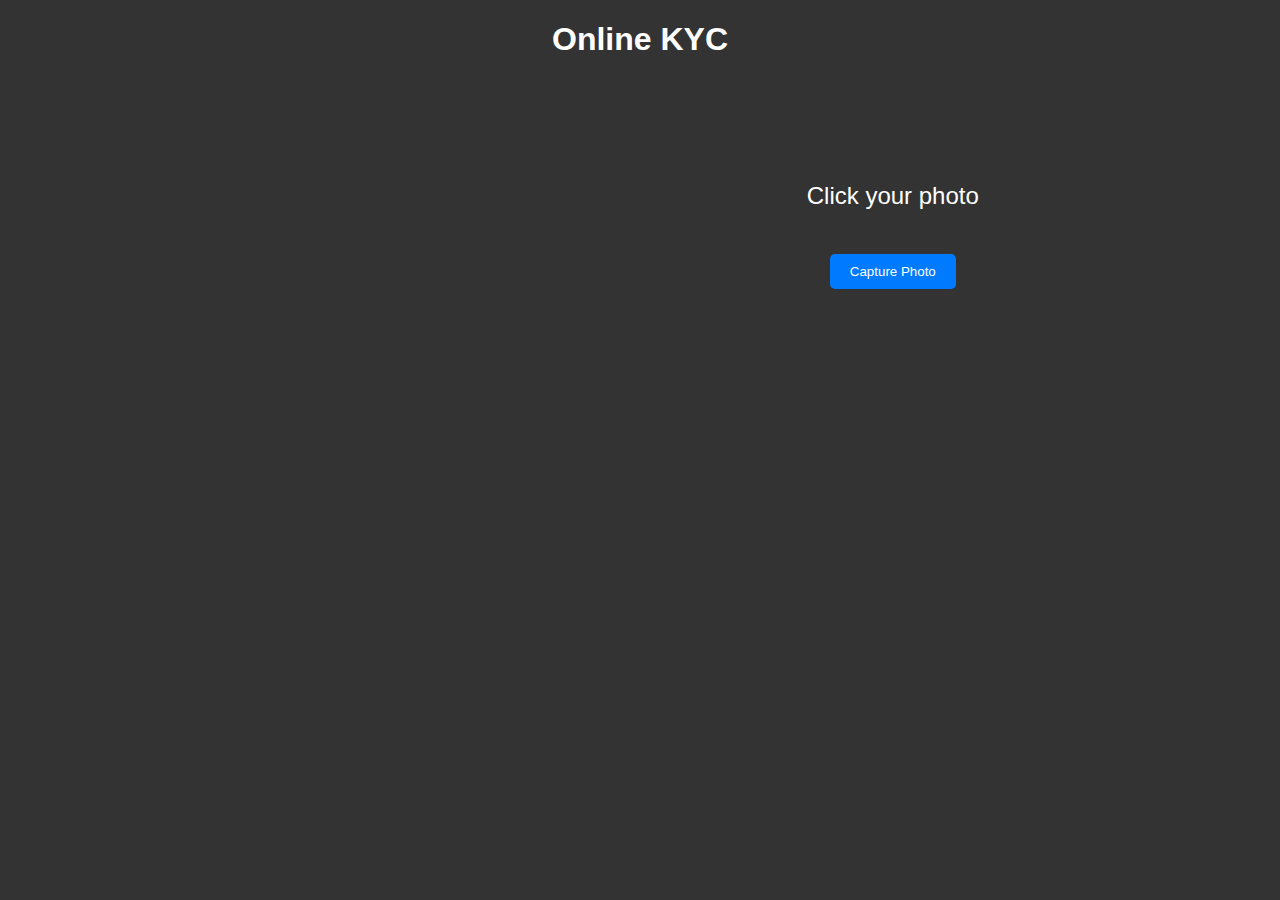
<file: KYC/templates/index.html>
<!DOCTYPE html>
<html lang="en">
<head>
  <meta charset="UTF-8">
  <meta name="viewport" content="width=device-width, initial-scale=1.0">
  <title>Online KYC</title>
  <link rel="stylesheet" href="../static/styles.css">
</head>
<body>
  <div class="container">
    <h1>Online KYC</h1> <!-- Added heading -->
    <div class="content-wrapper">
      <div class="video-wrapper">
        <video id="video" autoplay></video>
        
        <canvas id="canvas" style="display:none;"></canvas>
      </div>
      <div class="text-wrapper">
        <p id="instruction-text">Click your photo</p>
        <button id="capture-btn">Capture Photo</button>
      </div>
    </div>
  </div>
  <script src="../static/script.js"></script>

  <!-- Script for text-to-speech -->
  <script>
    function speak(text) {
      var utterance = new SpeechSynthesisUtterance(text);
      speechSynthesis.speak(utterance);
    }

    var canSpeakSecondInstruction = false;

    // Function to speak the first instruction after 2 seconds
    setTimeout(function() {
      speak("Please face the camera in a bright and well-lit room.");
      canSpeakSecondInstruction = true; // Allow speaking the second instruction after the first one has been spoken
    }, 2000);

    // Function to speak the second instruction when the capture button is clicked
    document.getElementById('capture-btn').addEventListener('click', function() {
      if (canSpeakSecondInstruction) {
        speak("Please display your Aadhaar card in the webcam.");
        canSpeakSecondInstruction = false; // Prevent speaking the second instruction again
      }
    });

    // Show the capture button after 2 seconds
    setTimeout(function() {
      document.getElementById('capture-btn').style.display = 'block';
    }, 2000);
  </script>
</body>
</html>
</file>
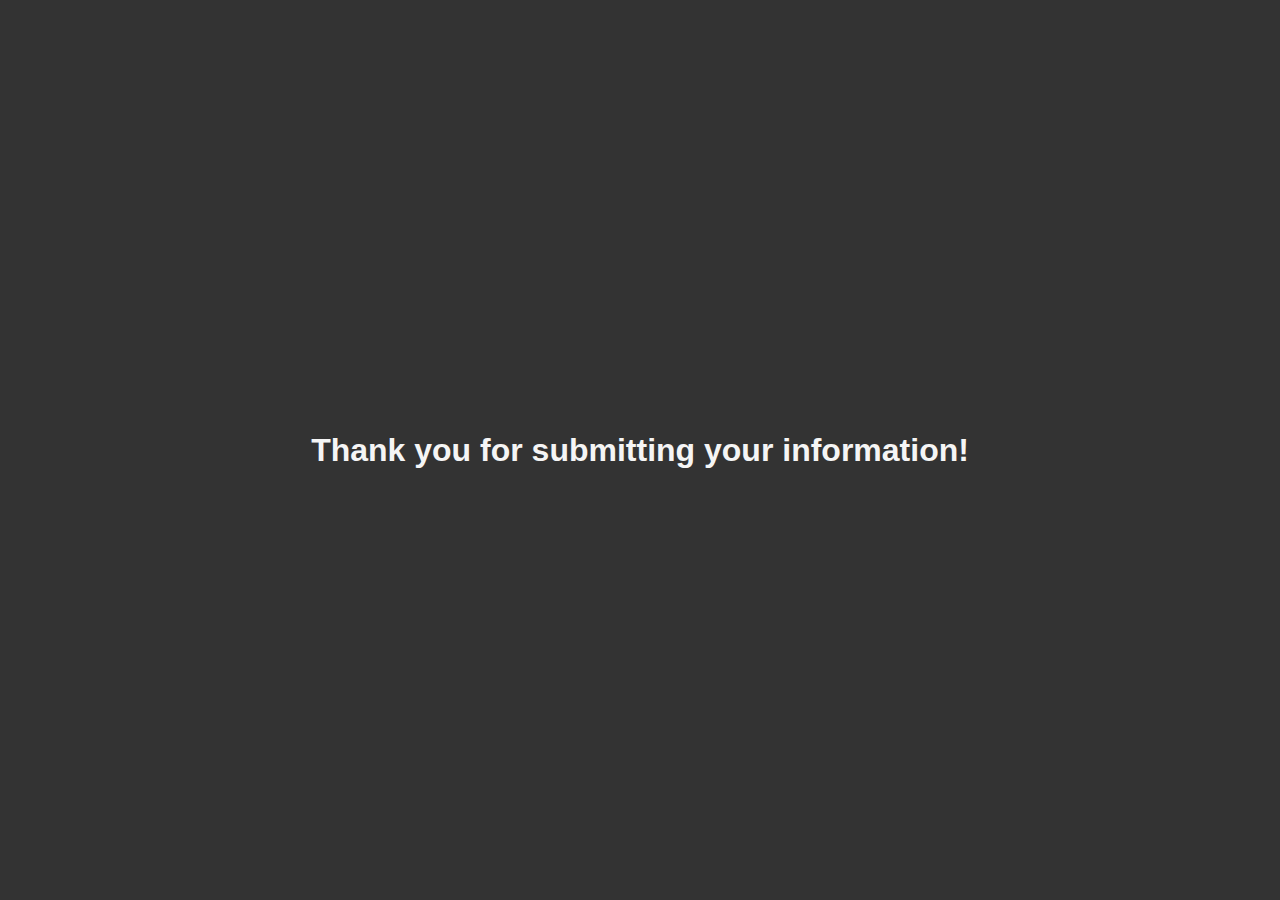
<file: KYC/templates/last.html>
<!DOCTYPE html>
<html lang="en">

<head>
  <meta charset="UTF-8">
  <meta name="viewport" content="width=device-width, initial-scale=1.0">
  <title>Confirmation</title>
  <style>
    body {
      color: #f5f5f5; /* Light background color */
      background-color: #333; /* Text color */
      font-family: 'Segoe UI', Tahoma, Geneva, Verdana, sans-serif; /* Choose a suitable font */
      margin: 0;
      display: flex;
      align-items: center;
      justify-content: center;
      height: 100vh; /* Make sure the content is centered vertically */
      text-align: center;
    }

    h1 {
      color: #f5f5f5; /* Text color for the heading */
    }
  </style>
</head>

<body>
  <div>
    <h1>Thank you for submitting your information!</h1>
  </div>
</body>

</html>
</file>
<file: KYC/static/styles.css>
body {
  background-color: #333; /* Dark background color */
  color: #fff; /* Text color */
  font-family: Arial, sans-serif; /* Specify a font */
}

.container {
  width: 80%;
  margin: 0 auto;
}

h1 {
  text-align: center; /* Center the heading */
  margin-bottom: 100px;
}

.content-wrapper {
  display: flex; /* Use flexbox for layout */
}

.video-wrapper {
  flex: 1; /* Take up remaining space */
}

.video-wrapper video {
  width: 100%; /* Ensure video fills its container */
}

.text-wrapper {
  flex: 1; /* Take up remaining space */
  display: flex; /* Use flexbox for layout */
  justify-content: center; /* Center text horizontally */
  align-items: center; /* Center text vertically */
  flex-direction: column;
}
/* Video styling */
/* Video styling with rounded edges */
#video {
  width: 100%; /* Ensure the video fills its container */
  border-radius: 10px; /* Add rounded edges */
  overflow: hidden; /* Hide any content that overflows the rounded edges */
}

/* Text styling */
#instruction-text {
  text-align: center; /* Center text */
  margin-top: 20px; /* Add some top margin */
  font-size: x-large;
}

/* Button styling */
#capture-btn {
  display: block; /* Ensure button is displayed as a block element */
  margin: 20px auto; /* Center the button horizontally with some top margin */
  padding: 10px 20px; /* Add padding to the button */
  background-color: #007bff; /* Blue background color */
  color: #fff; /* White text color */
  border: none; /* Remove border */
  cursor: pointer; /* Add cursor pointer on hover */
  border-radius: 5px; /* Add border radius */
}

#capture-btn:hover {
  background-color: #0056b3; /* Darker blue color on hover */
}
</file>
